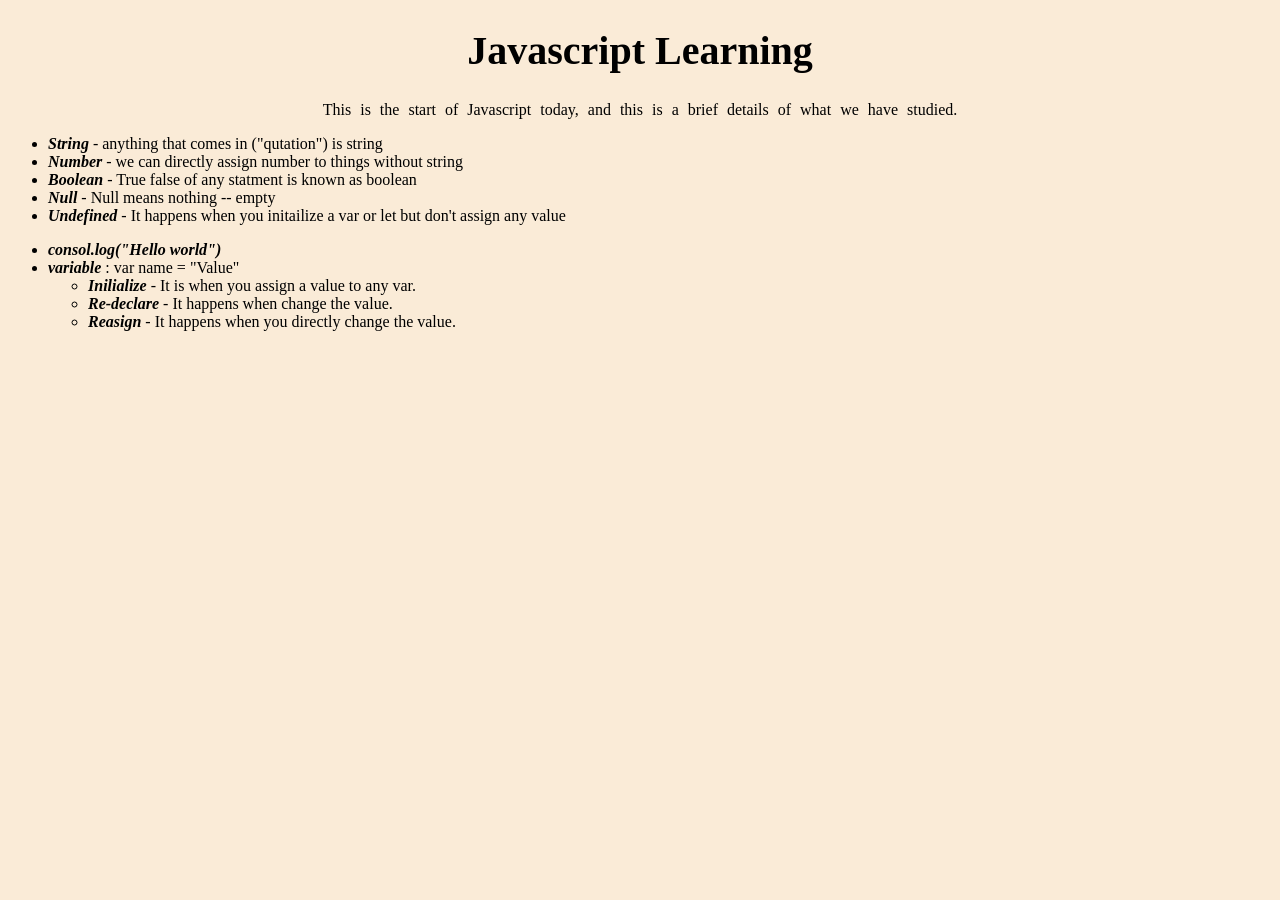
<file: index.html>
<!DOCTYPE html>
<html lang="en">
<head>
    <meta charset="UTF-8">
    <meta name="viewport" content="width=device-width, initial-scale=1.0">
    <title>Java Practice</title>
    <!-- css Link -->
     <link rel="stylesheet" href="style.css">
     <!-- java link -->
     <script src="java.js"></script>
</head>
<body>
    <h1>Javascript Learning</h1>
    <p>This is the start of Javascript today, and this is a brief details of what we have studied.</p>
    <ul>
        <li><b><i>String</i></b> - anything that comes in ("qutation") is string</li>
        <li><b><i>Number</i></b> - we can directly assign number to things without string   </li>
        <li><b><i>Boolean</i></b> - True false of any statment is known as boolean</li>
        <li><b><i>Null</i></b> - Null means nothing -- empty</li>
        <li><b><i>Undefined</i></b> - It happens when you initailize a var or let but don't assign any value</li>
    </ul>
    <ul>
        <li><b><i>consol.log("Hello world")</i></b></li>
        <li><b><i>variable</i></b> : var name = "Value"</li>
        <ul>
            <li><b><i>Inilialize </i></b> - It is when you assign a value  to any var.</li>
            <li><b><i>Re-declare</i></b> - It happens when change the value.</li>
            <li><b><i>Reasign</i></b> - It happens when you directly change the value.</li>
        </ul>
    </ul>


    
</body>
</html>
</file>
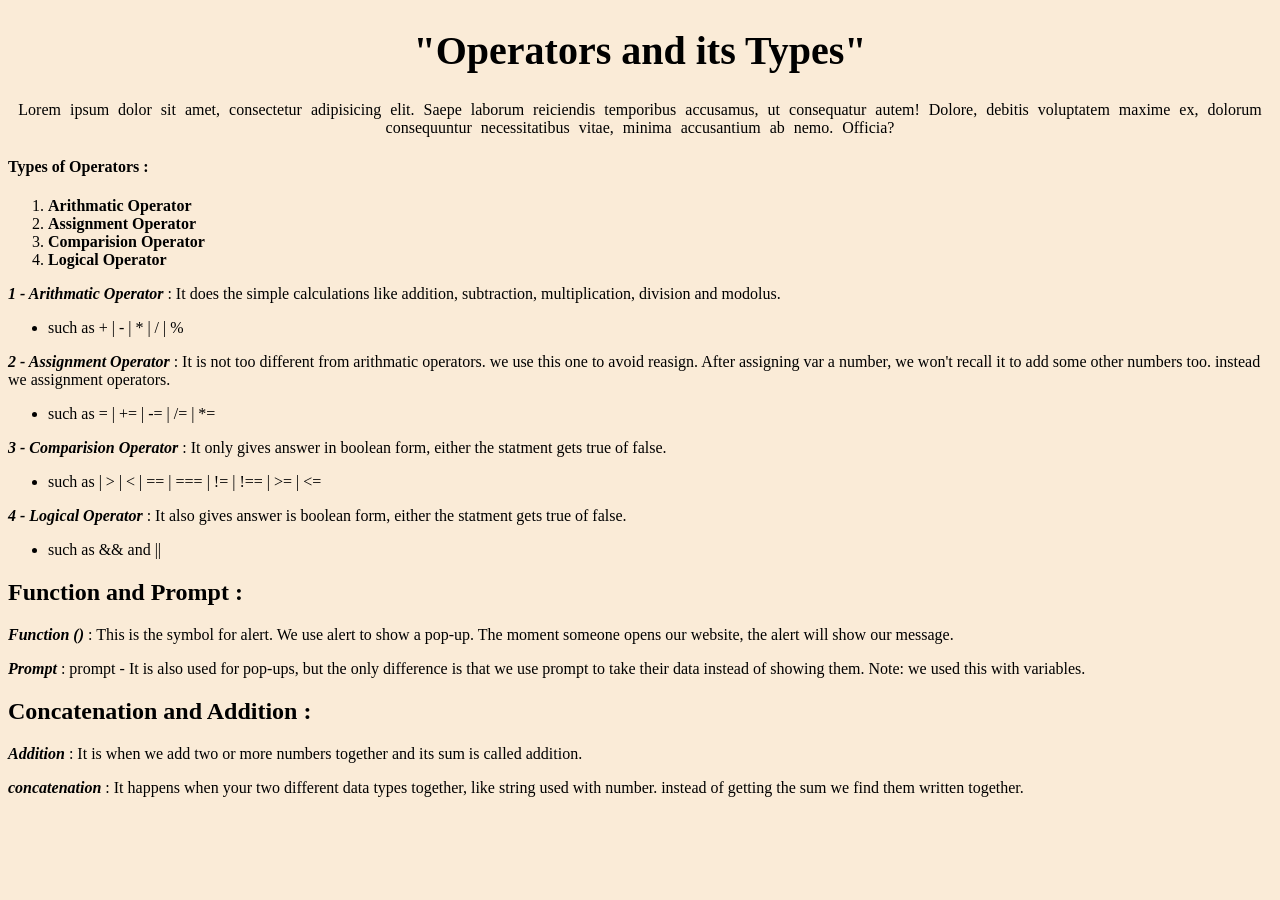
<file: Class-2/index.html>
<!DOCTYPE html>
<html lang="en">
<head>
    <meta charset="UTF-8">
    <meta name="viewport" content="width=device-width, initial-scale=1.0">
    <title>Operators</title>
    <link rel="stylesheet" href="style.css">
    <script src="app.js"></script>
</head>
<body>
    <h1>"Operators and its Types"</h1>
    <p class="opera">Lorem ipsum dolor sit amet, consectetur adipisicing elit. Saepe laborum reiciendis temporibus accusamus, ut consequatur autem! Dolore, debitis voluptatem maxime ex, dolorum consequuntur necessitatibus vitae, minima accusantium ab nemo. Officia?</p>
    <h4>Types of Operators :</h4>
    <ol>
        <li><b> Arithmatic Operator</b></li>
        <li><b> Assignment Operator</b></li>
        <li><b> Comparision Operator</b></li>
        <li><b> Logical Operator</b></li>
    </ol>
    
    <!-- first operator -->
    <p><i><b>1 - Arithmatic Operator</b></i> : It does the simple calculations like addition, subtraction, multiplication, division and modolus.</p>
    <ul>
        <li>such as + | - | * | / | % </li>
    </ul>

    <!-- second operator -->
    <p><i><b>2 - Assignment Operator</b></i> : It is not too different from arithmatic operators. we use this one to avoid reasign. After assigning var a number, we won't recall it to add some other numbers too. instead we assignment operators.</p>
    <ul>
        <li>such as = | += | -= | /= | *=</li>
    </ul>

    <!-- third operator -->
    <p><i><b>3 - Comparision Operator</b></i> : It only gives answer in boolean form, either the statment gets true of false.</p>
    <ul>
        <li>such as | > | < | == | === | != | !== | >= | <= </li>
    </ul>
    
    <!-- fourth operator -->
    <p><i><b>4 - Logical Operator</b></i> :  It also gives answer is boolean form, either the statment gets true of false.</p>
    <ul>
        <li>such as && and ||</li>
    </ul>


    <!-- About function and prompt -->
    <h2>Function and Prompt :</h2>
    <p><i><b>Function ()</b></i> : This is the symbol for alert. We use alert to show a pop-up. The moment someone opens our website, the alert will show our message.</p>
    <p><i><b>Prompt</b></i> : prompt - It is also used for pop-ups, but the only difference is that we use prompt to take their data instead of showing them. Note: we used this with variables.</p>

    <!-- About addition and concatenation -->
    <h2>Concatenation and Addition :</h2>
    <p><i><b>Addition</b></i> : It is when we add two or more numbers together and its sum is called addition.</p>
    <p><i><b>concatenation</b></i> : It happens when your two different data types together, like string used with number. instead of getting the sum we find them written together.</p>

</body>
</html>
</file>
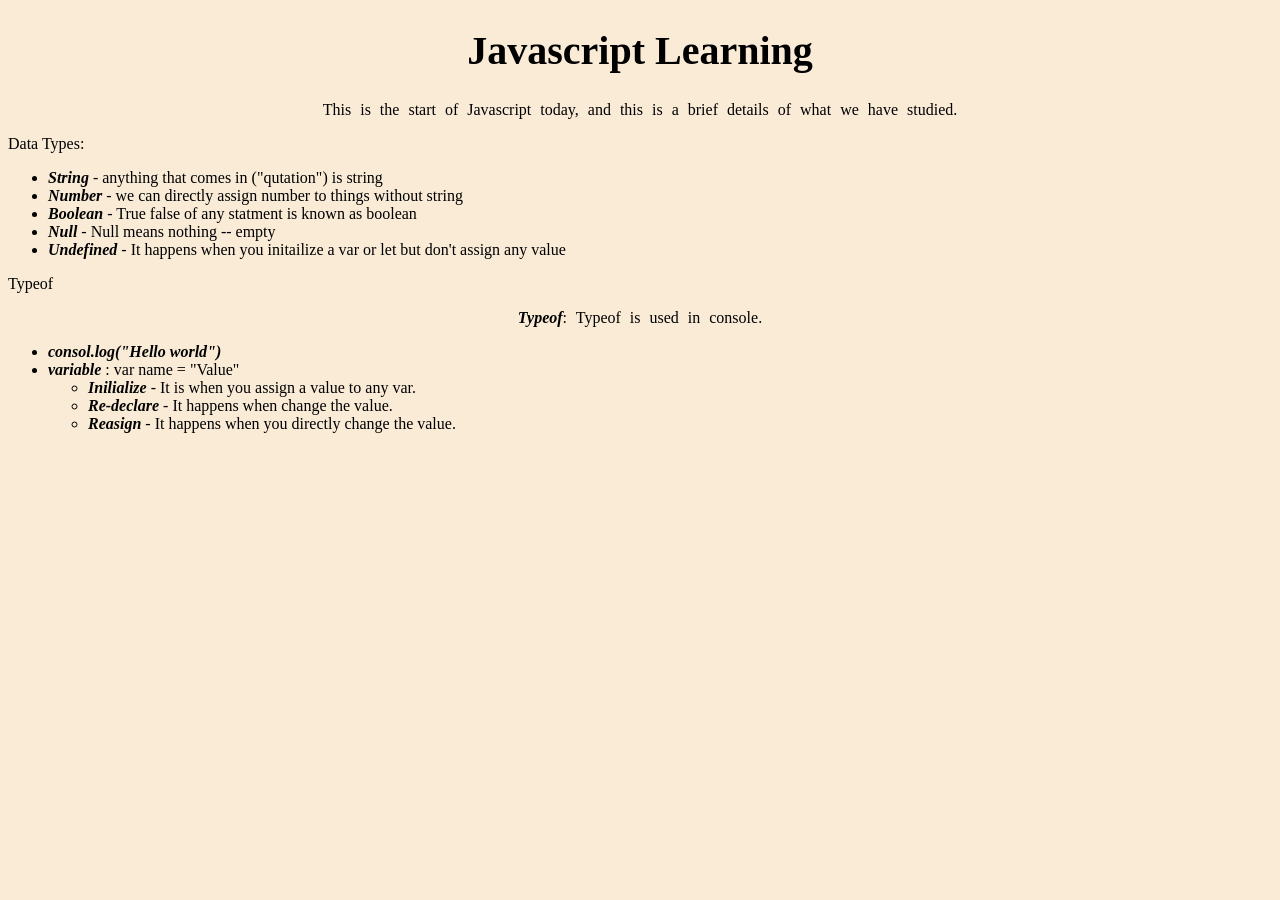
<file: Class-1/Introduction/index.html>
<!DOCTYPE html>
<html lang="en">
<head>
    <meta charset="UTF-8">
    <meta name="viewport" content="width=device-width, initial-scale=1.0">
    <title>Java Practice</title>
    <!-- css Link -->
     <link rel="stylesheet" href="style.css">
     <!-- java link -->
     <script src="java.js"></script>
</head>
<body>
    <h1>Javascript Learning</h1>
    <p>This is the start of Javascript today, and this is a brief details of what we have studied.</p>
    <span>Data Types:</span>
    <ul>
        <li><b><i>String</i></b> - anything that comes in ("qutation") is string</li>
        <li><b><i>Number</i></b> - we can directly assign number to things without string   </li>
        <li><b><i>Boolean</i></b> - True false of any statment is known as boolean</li>
        <li><b><i>Null</i></b> - Null means nothing -- empty</li>
        <li><b><i>Undefined</i></b> - It happens when you initailize a var or let but don't assign any value</li>
    </ul>
    <span>Typeof</span>
    <P><i><b>Typeof</b></i>: Typeof is used in console.</P>
    <ul>
        <li><b><i>consol.log("Hello world")</i></b></li>
        <li><b><i>variable</i></b> : var name = "Value"</li>
        <ul>
            <li><b><i>Inilialize </i></b> - It is when you assign a value  to any var.</li>
            <li><b><i>Re-declare</i></b> - It happens when change the value.</li>
            <li><b><i>Reasign</i></b> - It happens when you directly change the value.</li>
        </ul>
    </ul>


    
</body>
</html>
</file>
<file: style.css>
body{
    background-color: antiquewhite  ;
}
h1{
    text-align: center;
    font-family: cursive;
    font-size: 2.5rem;
}
p{
    text-align: center;
    word-spacing: 5px;
    font-family: math;
}
</file>
<file: Class-2/style.css>
body{
    background-color: antiquewhite  ;
}
h1{
    text-align: center;
    font-family: cursive;
    font-size: 2.5rem;
}
.opera{
    text-align: center;
    word-spacing: 5px;
    font-family: math;
}
</file>
<file: Class-1/Introduction/style.css>
body{
    background-color: antiquewhite  ;
}
h1{
    text-align: center;
    font-family: cursive;
    font-size: 2.5rem;
}
p{
    text-align: center;
    word-spacing: 5px;
    font-family: math;
}
</file>
